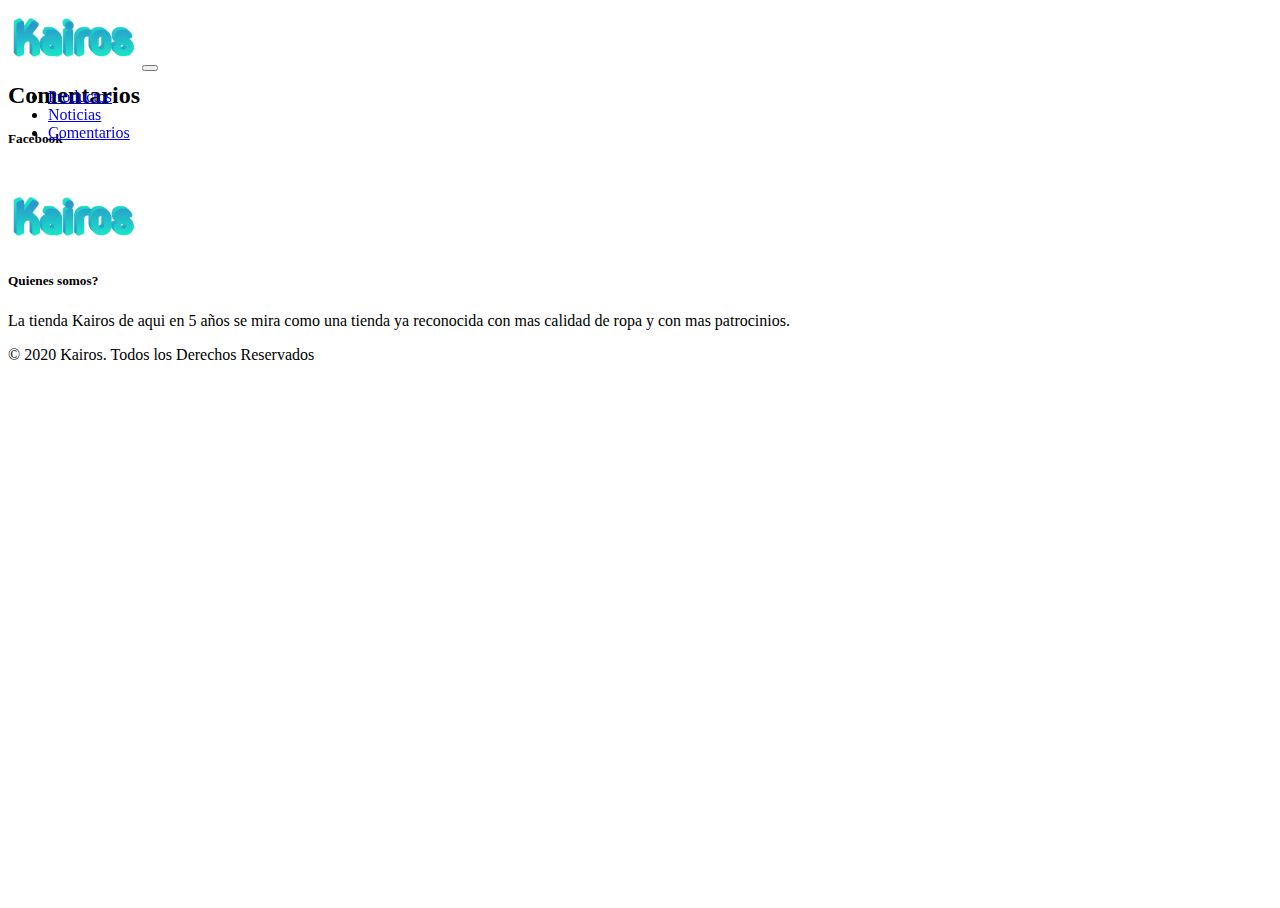
<file: Kairos/views/commerce/comentarios.html>
<!doctype html>
<html lang="en">
  <head>
    <meta charset="utf-8">
    <meta name="viewport" content="width=device-width, initial-scale=1, shrink-to-fit=no">
    <!-- Bootstrap CSS -->
    <link rel="stylesheet" href="../../resources/css/estilos.css">
    <link rel="stylesheet" href="https://stackpath.bootstrapcdn.com/bootstrap/4.5.0/css/bootstrap.min.css" integrity="sha384-9aIt2nRpC12Uk9gS9baDl411NQApFmC26EwAOH8WgZl5MYYxFfc+NcPb1dKGj7Sk" crossorigin="anonymous">
    <link type="image/png" rel="icon" href="../../resources/img/K.png"/>
    <title>Kairos</title>
  </head>
  <body>
    <!-- Menu -->
    <header class="fixed-top">
        <nav class="navbar navbar-expand-lg navbar-light bg-light">
            <a href="index.html" class="brand-logo"><img src="../../resources/img/logo.png" height="60"></a>
            <button class="navbar-toggler" type="button" data-toggle="collapse" data-target="#navbarNav" aria-controls="navbarNav" aria-expanded="false" aria-label="Toggle navigation">
              <span class="navbar-toggler-icon"></span>
            </button>
            <div class="collapse navbar-collapse" id="navbarNav">
              <ul class="navbar-nav">
                <li class="nav-item">
                    <a class="nav-link" href="#">Productos</a>
                  </li>
                <li class="nav-item">
                  <a class="nav-link" href="#">Noticias</a>
                </li>
                <li class="nav-item">
                  <a class="nav-link" href="#" >Comentarios</a>
                </li>
              </ul>
            </div>
          </nav>      
    </header>
    <br>
    <br>
    <br>
    
    <main>
      <div class= "text-center">
        <!-- Plugins de facebbok para poner los comentarios  -->
        <h2>Comentarios</h2>
      </div>
      <div class="card text-center">
        <h5 class="card-title">Facebook</h5>
        <div class="fb-comment-embed" data-href="https://www.facebook.com/Oakland1892/posts/1013066665775845?comment_id=1013081392441039&amp;reply_comment_id=1013530809062764" 
        data-include-parent="true" data-width=""></div>
        <div class="fb-comment-embed" data-href="https://www.facebook.com/Oakland1892/posts/1000797023669476?comment_id=1008031182946060&amp;reply_comment_id=1008597679556077"
        data-include-parent="true" data-width=""></div>
      </div>
    </main>
    
    <br>
    <!-- Footer -->
    <footer>
      <div class="card text-center">
          <a href="index.php" class="brand-logo"><img src="../../resources/img/logo.png" height="60"></a>
          <div class="card-body">
            <h5 class="card-title">Quienes somos?</h5>
            <p class="card-text">La tienda Kairos de aqui en 5 años se mira como una tienda ya reconocida con mas calidad de ropa y con mas patrocinios.</p>
          </div>
          <div class="card-footer text-muted">
              © 2020 Kairos. Todos los Derechos Reservados
          </div>
        </div>
    </footer>

    <!-- JavaScript -->
    <!-- todos los javascripts ocupados -->
    <script async defer crossorigin="anonymous" src="https://connect.facebook.net/es_LA/sdk.js#xfbml=1&version=v7.0" nonce="9uaTojGg"></script>
    <script async defer src="https://connect.facebook.net/en_US/sdk.js#xfbml=1&version=v2.6"></script>
    <script src="https://code.jquery.com/jquery-3.5.1.slim.min.js" integrity="sha384-DfXdz2htPH0lsSSs5nCTpuj/zy4C+OGpamoFVy38MVBnE+IbbVYUew+OrCXaRkfj" crossorigin="anonymous"></script>
    <script src="https://cdn.jsdelivr.net/npm/popper.js@1.16.0/dist/umd/popper.min.js" integrity="sha384-Q6E9RHvbIyZFJoft+2mJbHaEWldlvI9IOYy5n3zV9zzTtmI3UksdQRVvoxMfooAo" crossorigin="anonymous"></script>
    <script src="https://stackpath.bootstrapcdn.com/bootstrap/4.5.0/js/bootstrap.min.js" integrity="sha384-OgVRvuATP1z7JjHLkuOU7Xw704+h835Lr+6QL9UvYjZE3Ipu6Tp75j7Bh/kR0JKI" crossorigin="anonymous"></script>
  </body>
</html>
</file>
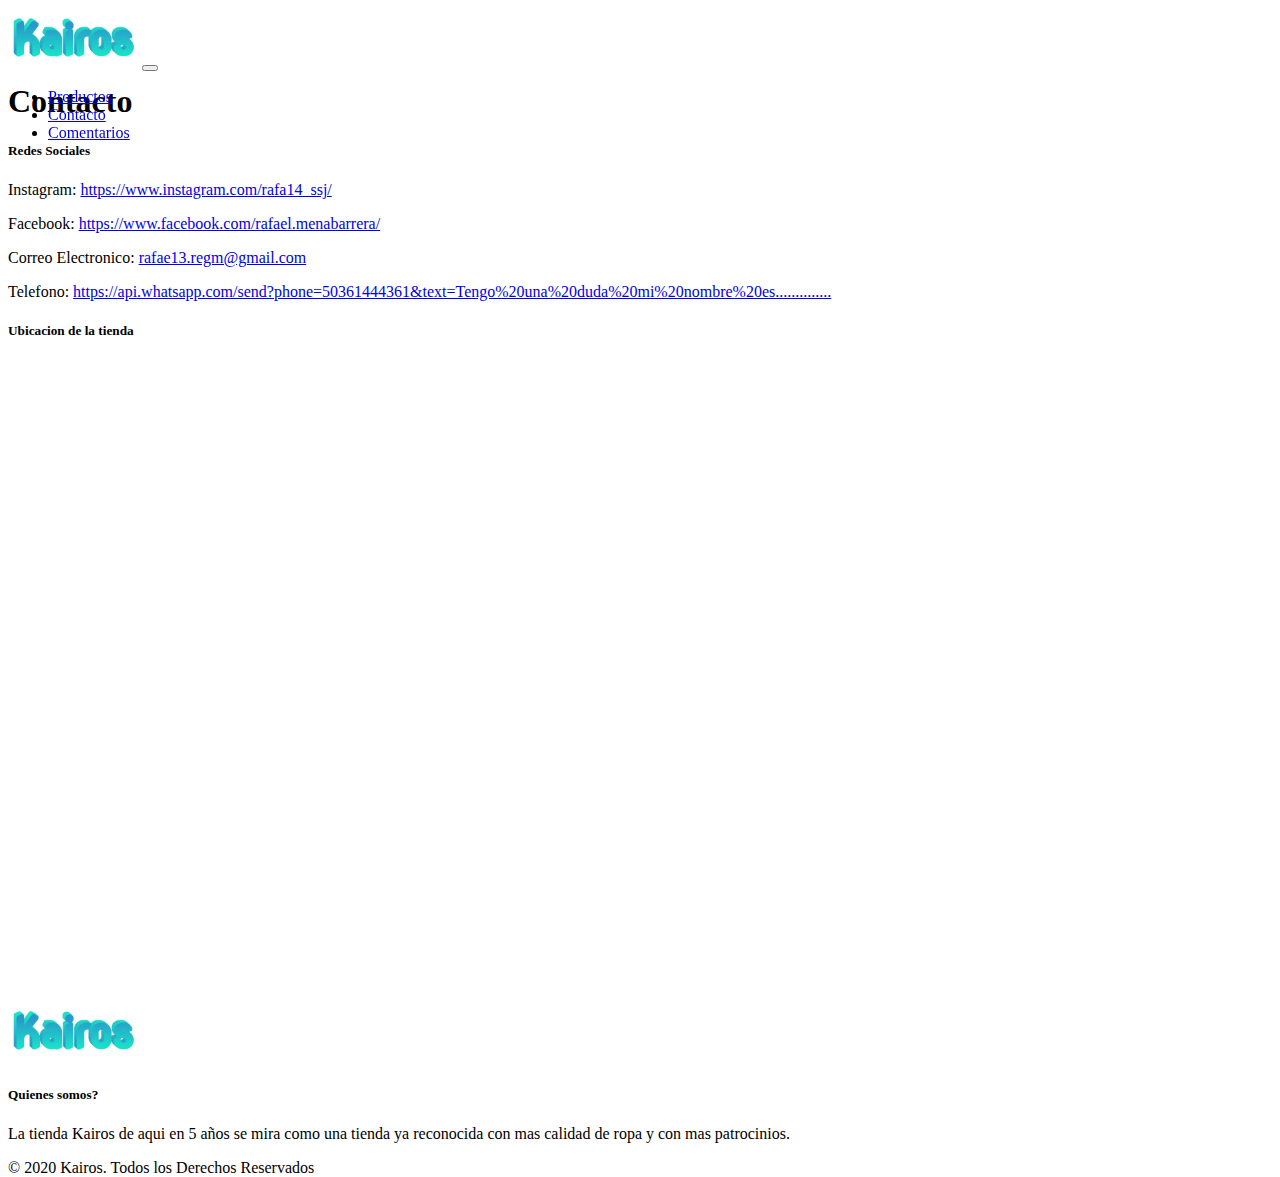
<file: Kairos/views/commerce/contacto.html>
<!doctype html>
<html lang="en">
  <head>
    <meta charset="utf-8">
    <meta name="viewport" content="width=device-width, initial-scale=1, shrink-to-fit=no">
    <!-- Bootstrap CSS -->
    <link rel="stylesheet" href="../../resources/css/estilos.css">
    <link rel="stylesheet" href="https://stackpath.bootstrapcdn.com/bootstrap/4.5.0/css/bootstrap.min.css" integrity="sha384-9aIt2nRpC12Uk9gS9baDl411NQApFmC26EwAOH8WgZl5MYYxFfc+NcPb1dKGj7Sk" crossorigin="anonymous">
    <link type="image/png" rel="icon" href="../../resources/img/K.png"/>
    <title>Kairos</title>
  </head>
  <body>
    <!-- Menu -->
    <header class="fixed-top">
        <nav class="navbar navbar-expand-lg navbar-light bg-light">
            <a href="index.html" class="brand-logo"><img src="../../resources/img/logo.png" height="60"></a>
            <button class="navbar-toggler" type="button" data-toggle="collapse" data-target="#navbarNav" aria-controls="navbarNav" aria-expanded="false" aria-label="Toggle navigation">
              <span class="navbar-toggler-icon"></span>
            </button>
            <div class="collapse navbar-collapse" id="navbarNav">
              <ul class="navbar-nav">
                <li class="nav-item">
                    <a class="nav-link" href="productoc.html">Productos</a>
                  </li>
                <li class="nav-item">
                  <a class="nav-link" href="contacto.html">Contacto</a>
                </li>
                <li class="nav-item">
                  <a class="nav-link " href="comentarios.html">Comentarios</a>
                </li>
              </ul>
            </div>
          </nav>      
    </header>
    <br>
    <br>
    <br>
    
    <main>
      <!-- Seccion de contactos  -->
      <div class= "text-center">
        <h1>Contacto</h1>
      </div>
      <div class="card text-center">
        <h5 class="card-title">Redes Sociales</h5>
          <p>
            Instagram: <a href="https://www.instagram.com/rafa14_ssj/">https://www.instagram.com/rafa14_ssj/</a>
          </p>
          <p>
            Facebook: <a href="https://www.facebook.com/rafael.menabarrera/">https://www.facebook.com/rafael.menabarrera/</a>
          </p>
          <p>
            Correo Electronico: <a href="rafae13.regm@gmail.com">rafae13.regm@gmail.com</a>
          </p>
          <p>
            Telefono: <a href="https://api.whatsapp.com/send?phone=50361444361&text=Tengo%20una%20duda%20mi%20nombre%20es..............">https://api.whatsapp.com/send?phone=50361444361&text=Tengo%20una%20duda%20mi%20nombre%20es..............</a>
          </p>
            <h5>Ubicacion de la tienda</h5>
            <br>
            <!-- Plugins de mapa para poder ver la ubicacion de la tienda -->
            <div style="width: 100%"><iframe width="80%" height="600" frameborder="0" scrolling="no" marginheight="0" marginwidth="0" 
              src="https://maps.google.com/maps?width=100%25&amp;height=600&amp;hl=es&amp;q=ricaldone+(Kairos)&amp;t=&amp;z=14&amp;ie=UTF8&amp;iwloc=B&amp;output=embed"></iframe>
              </div>
      </div>
    </main>
    
    <br>
    <!-- Footer -->
    <footer>
        <div class="card text-center">
            <a href="index.php" class="brand-logo"><img src="../../resources/img/logo.png" height="60"></a>
            <div class="card-body">
              <h5 class="card-title">Quienes somos?</h5>
              <p class="card-text">La tienda Kairos de aqui en 5 años se mira como una tienda ya reconocida con mas calidad de ropa y con mas patrocinios.</p>
            </div>
            <div class="card-footer text-muted">
                © 2020 Kairos. Todos los Derechos Reservados
            </div>
          </div>
    </footer>

    <!--JavaScript -->
   <!-- todos los javascripts ocupados -->
    <script src="https://code.jquery.com/jquery-3.5.1.slim.min.js" integrity="sha384-DfXdz2htPH0lsSSs5nCTpuj/zy4C+OGpamoFVy38MVBnE+IbbVYUew+OrCXaRkfj" crossorigin="anonymous"></script>
    <script src="https://cdn.jsdelivr.net/npm/popper.js@1.16.0/dist/umd/popper.min.js" integrity="sha384-Q6E9RHvbIyZFJoft+2mJbHaEWldlvI9IOYy5n3zV9zzTtmI3UksdQRVvoxMfooAo" crossorigin="anonymous"></script>
    <script src="https://stackpath.bootstrapcdn.com/bootstrap/4.5.0/js/bootstrap.min.js" integrity="sha384-OgVRvuATP1z7JjHLkuOU7Xw704+h835Lr+6QL9UvYjZE3Ipu6Tp75j7Bh/kR0JKI" crossorigin="anonymous"></script>
  </body>
</html>
</file>
<file: Kairos/resources/css/estilos.css>
html,
body {
  height: 100%;
}
 
header{
  width: 100%;
  height: 50px;
  box-shadow: 1x 1px 5px #000;
  position: fixed;
}
</file>
